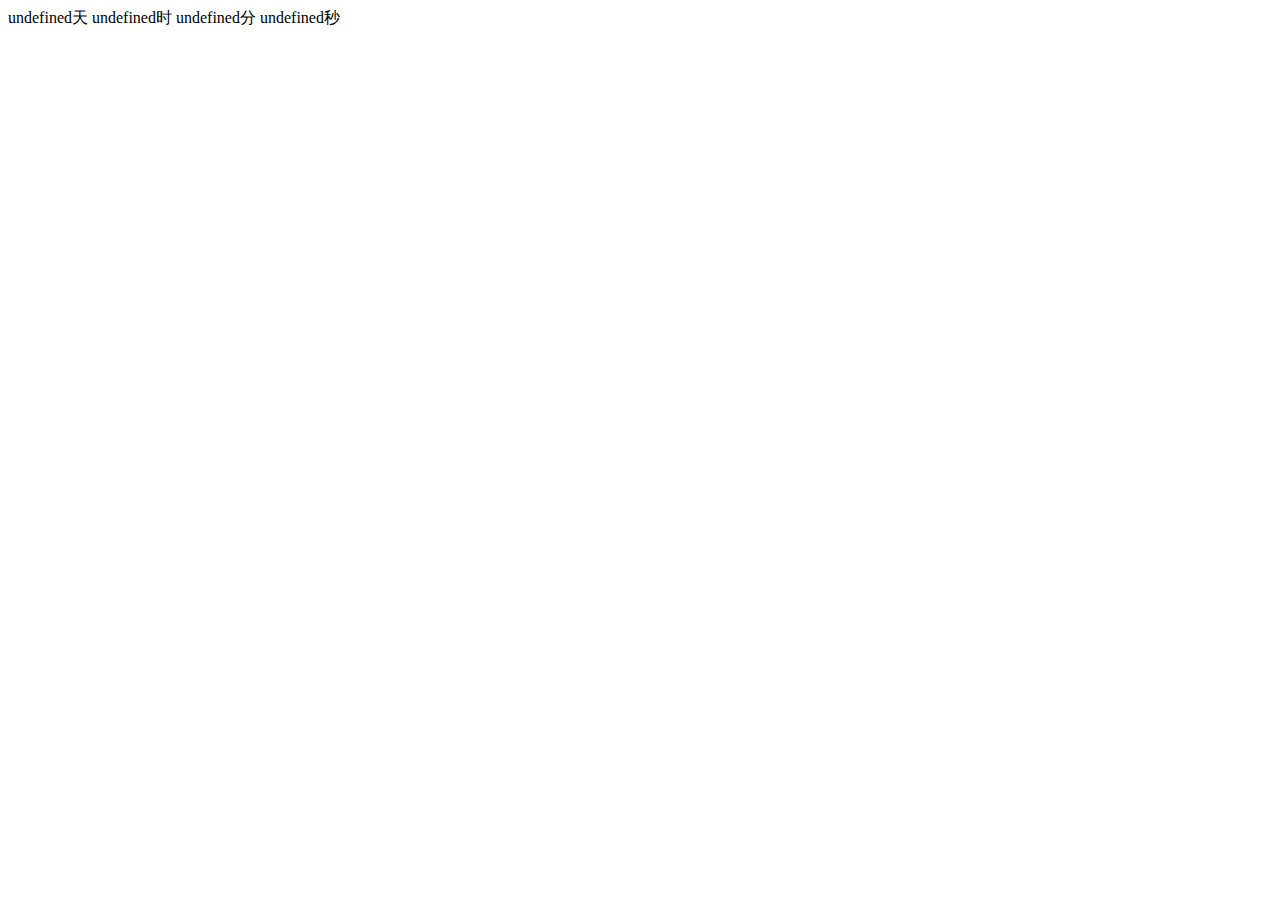
<file: src/main/webapp/login.html>
<html>
<head>
        <meta charset="UTF-8">
        <title>js简单时分秒倒计时</title>
        <script type="text/javascript">
           function countTime() {
                    //获取当前时间
               var date = new Date();
                   var now = date.getTime();
                   //设置截止时间
                 var str="2018/4/12 00:00:00";
                     var endDate = new Date(str);
                  var end = endDate.getTime();

                    //时间差
                 var leftTime = end-now;
                  //定义变量 d,h,m,s保存倒计时的时间
                    var d,h,m,s;
                   if (leftTime>=0) {
                           d = Math.floor(leftTime/1000/60/60/24);
                            h = Math.floor(leftTime/1000/60/60%24);
                            m = Math.floor(leftTime/1000/60%60);
                            s = Math.floor(leftTime/1000%60);
                       }
                  //将倒计时赋值到div中
                  document.getElementById("_d").innerHTML = d+"天";
                   document.getElementById("_h").innerHTML = h+"时";
                   document.getElementById("_m").innerHTML = m+"分";
                  document.getElementById("_s").innerHTML = s+"秒";

                  setTimeout(countTime,1000);

            }
      </script>
     </head >
<body onload="countTime()" >
   <div>
         <span id="_d">00</span>
       <span id="_h">00</span>
         <span id="_m">00</span>
          <span id="_s">00</span>
      </div>
 </body>
 </html>
</file>
